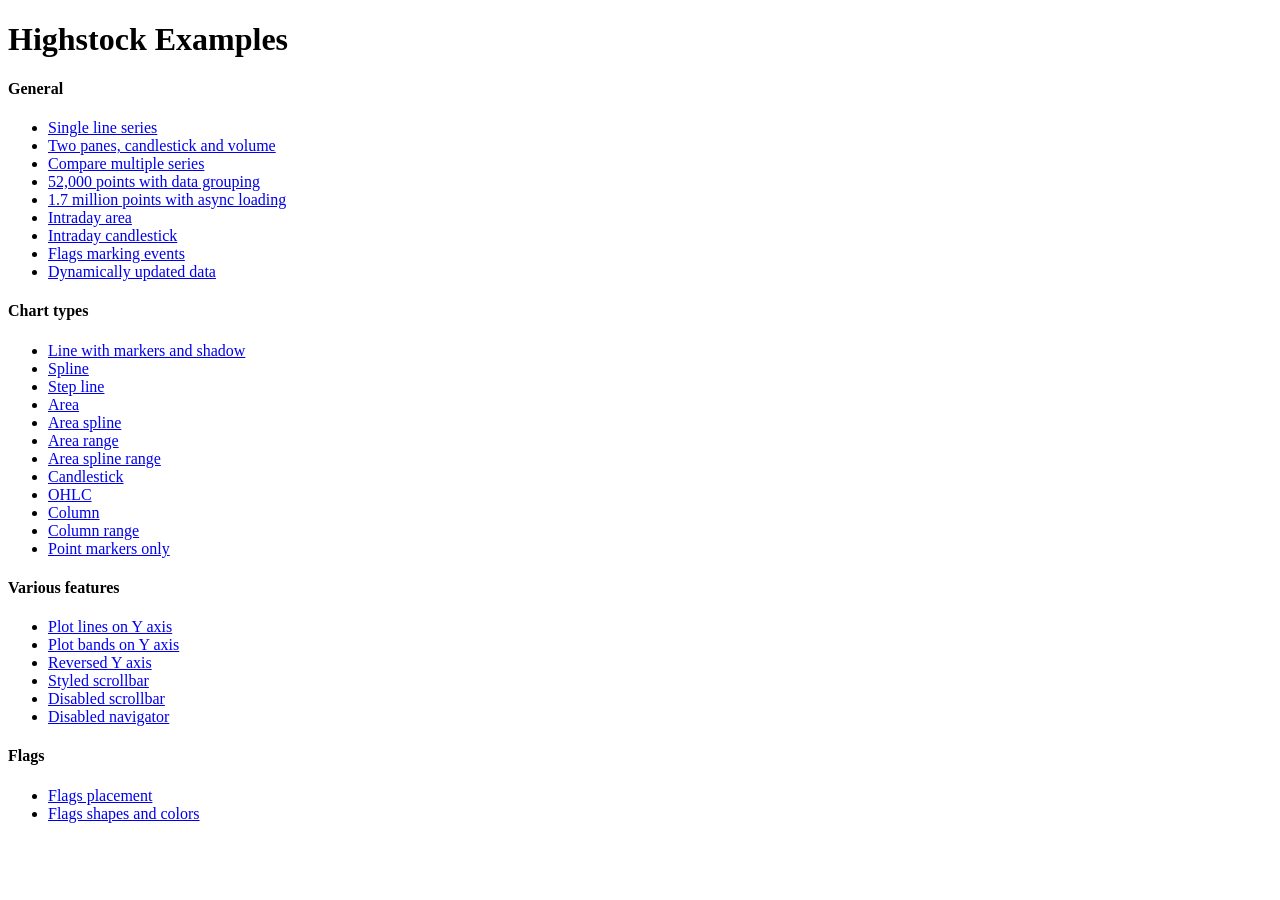
<file: Assets/plugins/charts-highstock/index.htm>
<!DOCTYPE HTML PUBLIC "-//W3C//DTD HTML 4.01//EN" "http://www.w3.org/TR/html4/strict.dtd">
<html>
	<head>
		<meta http-equiv="Content-Type" content="text/html; charset=iso-utf-8" />
		<title>Highstock Examples</title>
	</head>
	<body>
		<h1>Highstock Examples</h1>
		<h4>General</h4>
		<ul>
			<li><a href="examples/basic-line/index.htm"> Single line series</a></li>
			<li><a href="examples/candlestick-and-volume/index.htm"> Two panes, candlestick and volume</a></li>
			<li><a href="examples/compare/index.htm"> Compare multiple series</a></li>
			<li><a href="examples/data-grouping/index.htm"> 52,000 points with data grouping</a></li>
			<li><a href="examples/lazy-loading/index.htm"> 1.7 million points with async loading</a></li>
			<li><a href="examples/intraday-area/index.htm"> Intraday area</a></li>
			<li><a href="examples/intraday-candlestick/index.htm"> Intraday candlestick</a></li>
			<li><a href="examples/flags-general/index.htm"> Flags marking events</a></li>
			<li><a href="examples/dynamic-update/index.htm"> Dynamically updated data</a></li>
		</ul>
		<h4>Chart types</h4>
		<ul>
			<li><a href="examples/line-markers/index.htm"> Line with markers and shadow</a></li>
			<li><a href="examples/spline/index.htm"> Spline</a></li>
			<li><a href="examples/step-line/index.htm"> Step line</a></li>
			<li><a href="examples/area/index.htm"> Area</a></li>
			<li><a href="examples/areaspline/index.htm"> Area spline</a></li>
			<li><a href="examples/arearange/index.htm"> Area range</a></li>
			<li><a href="examples/areasplinerange/index.htm"> Area spline range</a></li>
			<li><a href="examples/candlestick/index.htm"> Candlestick</a></li>
			<li><a href="examples/ohlc/index.htm"> OHLC</a></li>
			<li><a href="examples/column/index.htm"> Column</a></li>
			<li><a href="examples/columnrange/index.htm"> Column range</a></li>
			<li><a href="examples/markers-only/index.htm"> Point markers only</a></li>
		</ul>
		<h4>Various features</h4>
		<ul>
			<li><a href="examples/yaxis-plotlines/index.htm"> Plot lines on Y axis</a></li>
			<li><a href="examples/yaxis-plotbands/index.htm"> Plot bands on Y axis</a></li>
			<li><a href="examples/yaxis-reversed/index.htm"> Reversed Y axis</a></li>
			<li><a href="examples/styled-scrollbar/index.htm"> Styled scrollbar</a></li>
			<li><a href="examples/scrollbar-disabled/index.htm"> Disabled scrollbar</a></li>
			<li><a href="examples/navigator-disabled/index.htm"> Disabled navigator</a></li>
		</ul>
		<h4>Flags</h4>
		<ul>
			<li><a href="examples/flags-placement/index.htm"> Flags placement</a></li>
			<li><a href="examples/flags-shapes/index.htm"> Flags shapes and colors</a></li>
		</ul>
	</body>
</html>
</file>
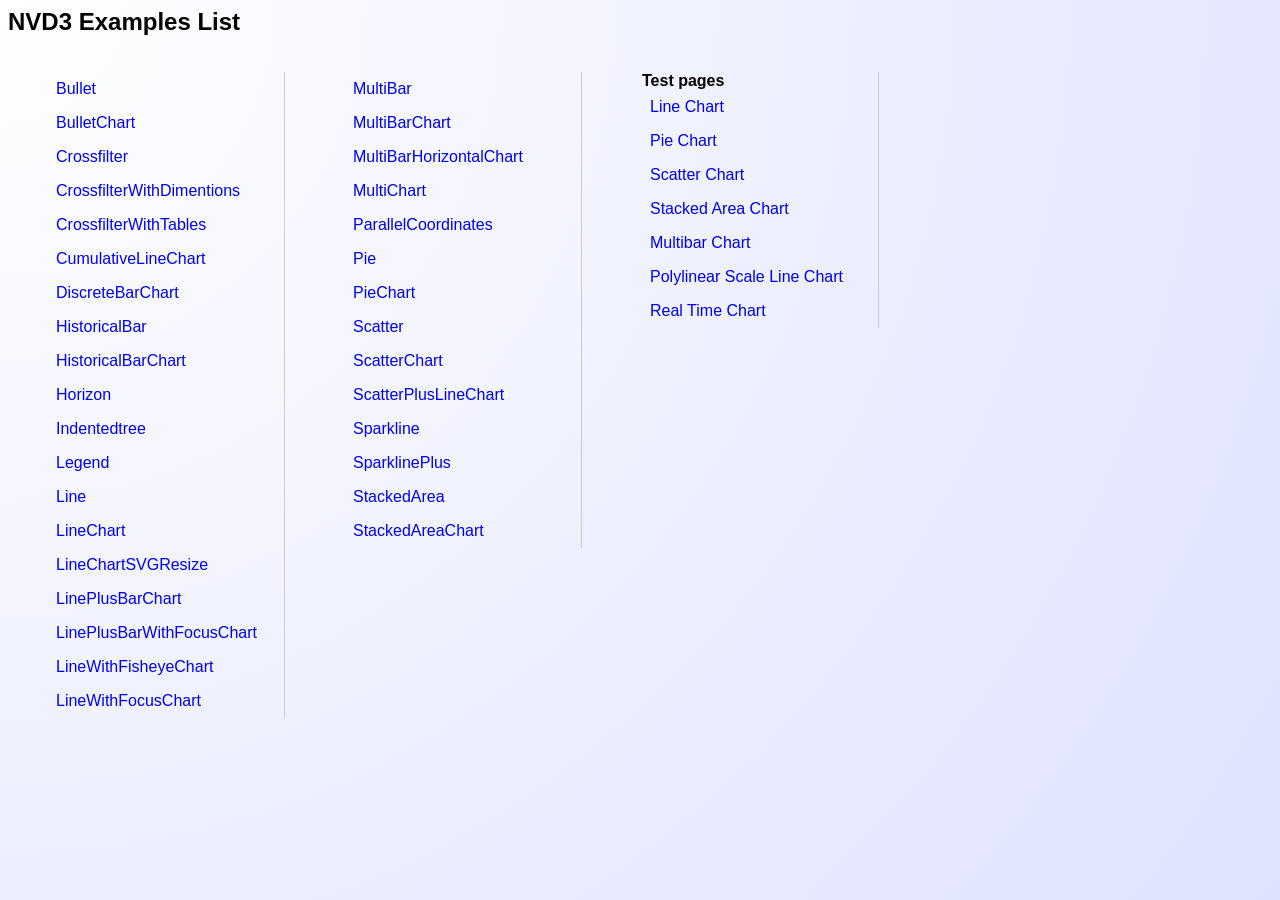
<file: Assets/plugins/charts-nvd3/examples/index.html>
<!DOCTYPE html PUBLIC "-//W3C//DTD HTML 3.2 Final//EN"><html>
<title>NVD3 Examples List</title>
<body>
<style>
body {
	font-family: Helvetica;
	/* IE10 Consumer Preview */ 
	background-image: -ms-radial-gradient(left top, circle farthest-corner, #FFFFFF 0%, #DEE2FF 100%);

	/* Mozilla Firefox */ 
	background-image: -moz-radial-gradient(left top, circle farthest-corner, #FFFFFF 0%, #DEE2FF 100%);

	/* Opera */ 
	background-image: -o-radial-gradient(left top, circle farthest-corner, #FFFFFF 0%, #DEE2FF 100%);

	/* Webkit (Safari/Chrome 10) */ 
	background-image: -webkit-gradient(radial, left top, 0, left top, 1012, color-stop(0, #FFFFFF), color-stop(1, #DEE2FF));

	/* Webkit (Chrome 11+) */ 
	background-image: -webkit-radial-gradient(left top, circle farthest-corner, #FFFFFF 0%, #DEE2FF 100%);

	/* W3C Markup, IE10 Release Preview */ 
	background-image: radial-gradient(circle farthest-corner at left top, #FFFFFF 0%, #DEE2FF 100%);
}

ul {
	list-style: none;
	float: left;
	margin-right: 20px;
	border-right: solid 1px #ccc;
}

li {
	padding: 8px;
	min-width: 220px;
}

a {
	text-decoration: none;
	display:block;
}

li:hover {
	background-color: #ccc;
}
</style>
<h2>NVD3 Examples List</h2>
<ul>
<li><a href="bullet.html">Bullet</a>
<li><a href="bulletChart.html">BulletChart</a>
<li><a href="crossfilter.html">Crossfilter</a>
<li><a href="crossfilterWithDimentions.html">CrossfilterWithDimentions</a>
<li><a href="crossfilterWithTables.html">CrossfilterWithTables</a>
<li><a href="cumulativeLineChart.html">CumulativeLineChart</a>
<li><a href="discreteBarChart.html">DiscreteBarChart</a>
<li><a href="historicalBar.html">HistoricalBar</a>
<li><a href="historicalBarChart.html">HistoricalBarChart</a>
<li><a href="horizon.html">Horizon</a>
<li><a href="indentedtree.html">Indentedtree</a>
<li><a href="legend.html">Legend</a>
<li><a href="line.html">Line</a>
<li><a href="lineChart.html">LineChart</a>
<li><a href="lineChartSVGResize.html">LineChartSVGResize</a>
<li><a href="linePlusBarChart.html">LinePlusBarChart</a>
<li><a href="linePlusBarWithFocusChart.html">LinePlusBarWithFocusChart</a>
<li><a href="lineWithFisheyeChart.html">LineWithFisheyeChart</a>
<li><a href="lineWithFocusChart.html">LineWithFocusChart</a>
</ul>
<ul>
<li><a href="multiBar.html">MultiBar</a>
<li><a href="multiBarChart.html">MultiBarChart</a>
<li><a href="multiBarHorizontalChart.html">MultiBarHorizontalChart</a>
<li><a href="multiChart.html">MultiChart</a>
<li><a href="parallelCoordinates.html">ParallelCoordinates</a>
<li><a href="pie.html">Pie</a>
<li><a href="pieChart.html">PieChart</a>
<li><a href="scatter.html">Scatter</a>
<li><a href="scatterChart.html">ScatterChart</a>
<li><a href="scatterPlusLineChart.html">ScatterPlusLineChart</a>
<li><a href="sparkline.html">Sparkline</a>
<li><a href="sparklinePlus.html">SparklinePlus</a>
<li><a href="stackedArea.html">StackedArea</a>
<li><a href="stackedAreaChart.html">StackedAreaChart</a>
</ul>

<ul>
	<strong>Test pages</strong>
	<li><a href="../test/lineChartTest.html">Line Chart</a></li>
	<li><a href="../test/pieChartTest.html">Pie Chart</a></li>
	<li><a href="../test/ScatterChartTest.html">Scatter Chart</a></li>
	<li><a href="../test/stackedAreaChartTest.html">Stacked Area Chart</a></li>
	<li><a href="../test/multiBarChartTest.html">Multibar Chart</a></li>
	<li><a href="../test/polylinearTest.html">Polylinear Scale Line Chart</a></li>
	<li><a href="../test/realTimeChartTest.html">Real Time Chart</a></li>
</ul>
</body>
</html>
</file>
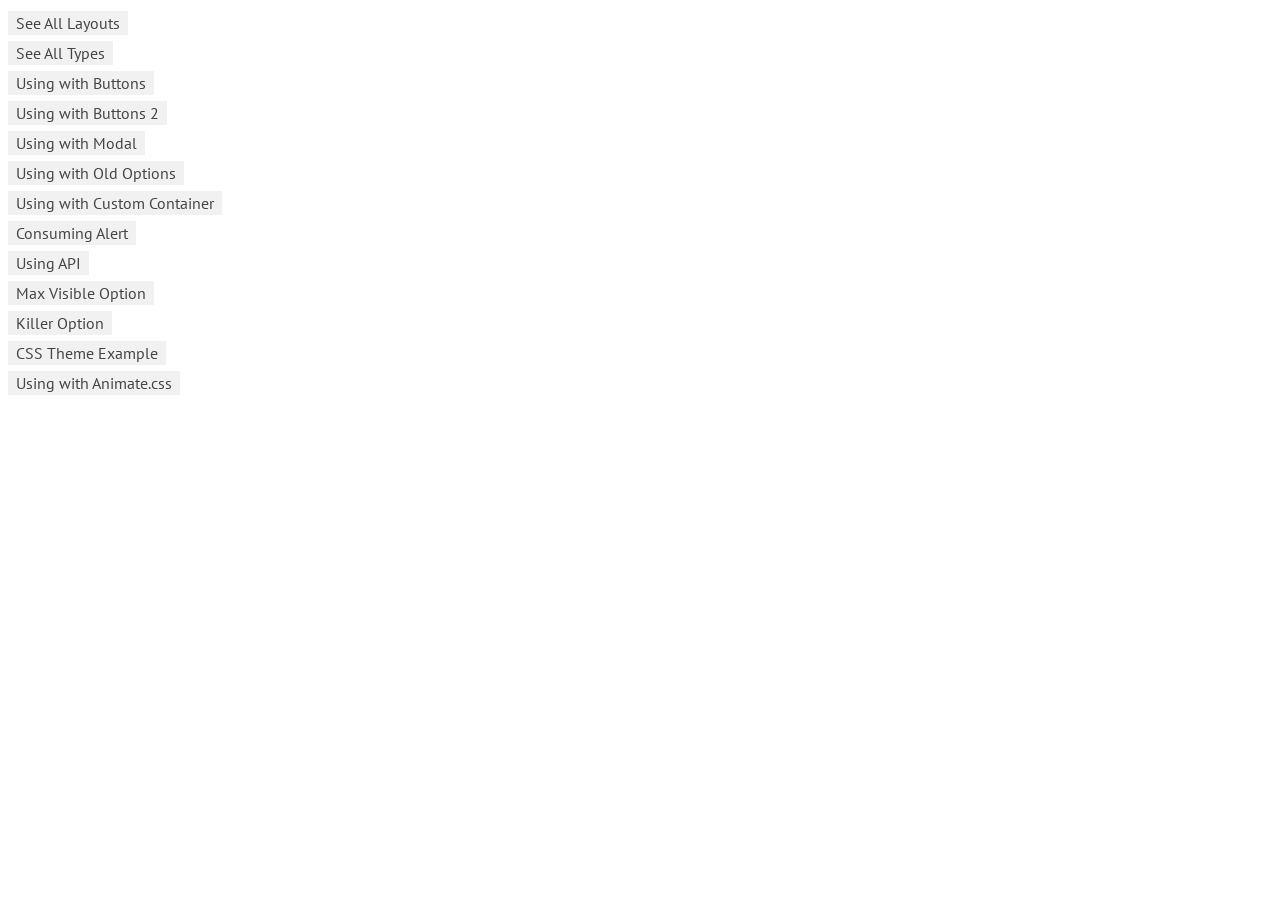
<file: Assets/plugins/noty/demo/index.html>
<!DOCTYPE html>
<html lang="en">
<head>
    <meta http-equiv="Content-Type" content="text/html; charset=UTF-8">
    <meta charset="utf-8">
    <title>Demonstration of noty</title>
    <meta name="viewport" content="width=device-width, initial-scale=1.0">
    <meta name="description" content="demonstration of some noty capabilities">

    <link href='http://fonts.googleapis.com/css?family=PT+Sans:regular,italic,bold,bolditalic&amp;subset=latin,latin-ext,cyrillic' rel='stylesheet' type='text/css'>
    <style type="text/css">

        html {
            height: 100%;
            width: 100%;
        }

        body {
            font-family: 'PT Sans', Tahoma, Arial, serif;
            line-height: 13px
        }

        a {
            color: #444;
            line-height: 30px;
            text-decoration: none;
            background: #f1f1f1;
            padding: 2px 8px;
        }

    </style>

</head>
<body>
<div class="container">
    <div>
        <a href="allLayouts.html">See All Layouts</a>
    </div>
    <div>
        <a href="allTypes.html">See All Types</a>
    </div>
    <div>
        <a href="usingWithButtons.html">Using with Buttons</a>
    </div>
    <div>
        <a href="usingWithButtons2.html">Using with Buttons 2</a>
    </div>
    <div>
        <a href="usingWithModal.html">Using with Modal</a>
    </div>
    <div>
        <a href="usingWithOldOptions.html">Using with Old Options</a>
    </div>
    <div>
        <a href="customContainer.html">Using with Custom Container</a>
    </div>
    <div>
        <a href="consumingAlert.html">Consuming Alert</a>
    </div>
    <div>
        <a href="api.html">Using API</a>
    </div>
    <div>
        <a href="usingMaxVisible.html">Max Visible Option</a>
    </div>
    <div>
        <a href="killer.html">Killer Option</a>
    </div>
    <div>
        <a href="themeCss.html">CSS Theme Example</a>
    </div>
    <div>
        <a href="usingWithAnimate.css.html">Using with Animate.css</a>
    </div>
</div>
</body>
</html>
</file>
